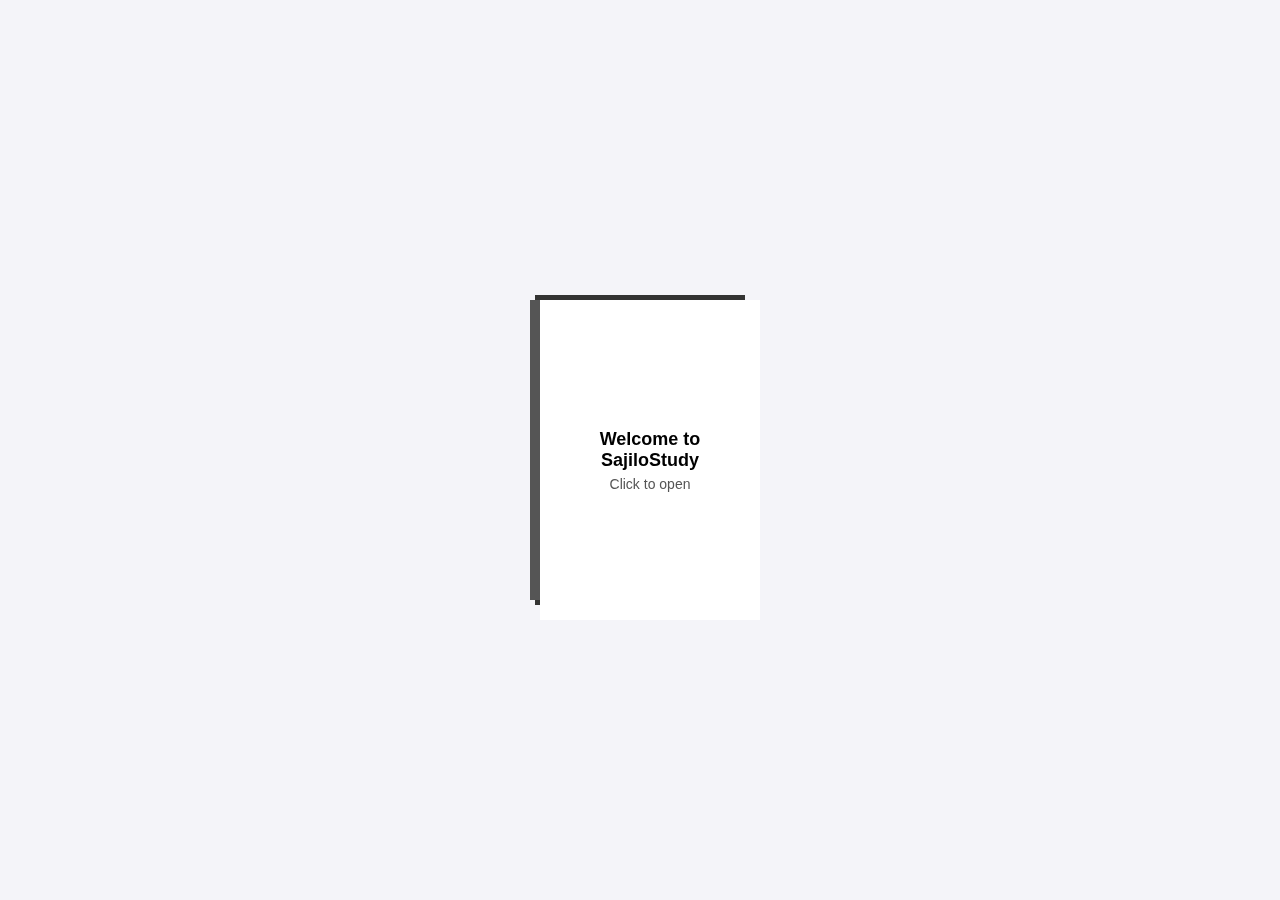
<file: index.html>
<!DOCTYPE html>
<html lang="en">
<head>
  <meta charset="UTF-8">
  <meta name="viewport" content="width=device-width, initial-scale=1.0">
  <title>SajiloStudy</title>
  <style>
    body {
      display: flex;
      justify-content: center;
      align-items: center;
      height: 100vh;
      margin: 0;
      background: #f4f4f9;
      font-family: Arial, sans-serif;
    }

    .book {
      width: 200px;
      height: 300px;
      background: linear-gradient(135deg, #8e44ad, #3498db);
      border: 5px solid #333;
      position: relative;
      perspective: 1000px;
      cursor: pointer;
    }

    .book-cover {
      width: 100%;
      height: 100%;
      background: #fff;
      position: absolute;
      backface-visibility: hidden;
      transform-origin: left;
      transition: transform 1s ease;
      display: flex;
      flex-direction: column;
      justify-content: center;
      align-items: center;
      text-align: center;
      padding: 10px;
    }

    .book-spine {
      width: 10px;
      height: 300px;
      background: #555;
      position: absolute;
      left: -10px;
      top: 0;
    }

    .book:hover .book-cover {
      transform: rotateY(-180deg);
    }

    .book-cover h1 {
      font-size: 18px;
      color: black;
      margin: 0;
    }

    .book-cover p {
      font-size: 14px;
      color: #555;
      margin: 5px 0 0;
    }
  </style>
</head>
<body>
  <div class="book" onclick="openBook()">
    <div class="book-spine"></div>
    <div class="book-cover">
      <h1>Welcome to SajiloStudy</h1>
      <p>Click to open</p>
    </div>
  </div>

  <script>
    function openBook() {
      setTimeout(() => {
        window.location.href = "about.html";
      }, 1000); // Matches the animation duration
    }
  </script>
</body>
</html>
</file>
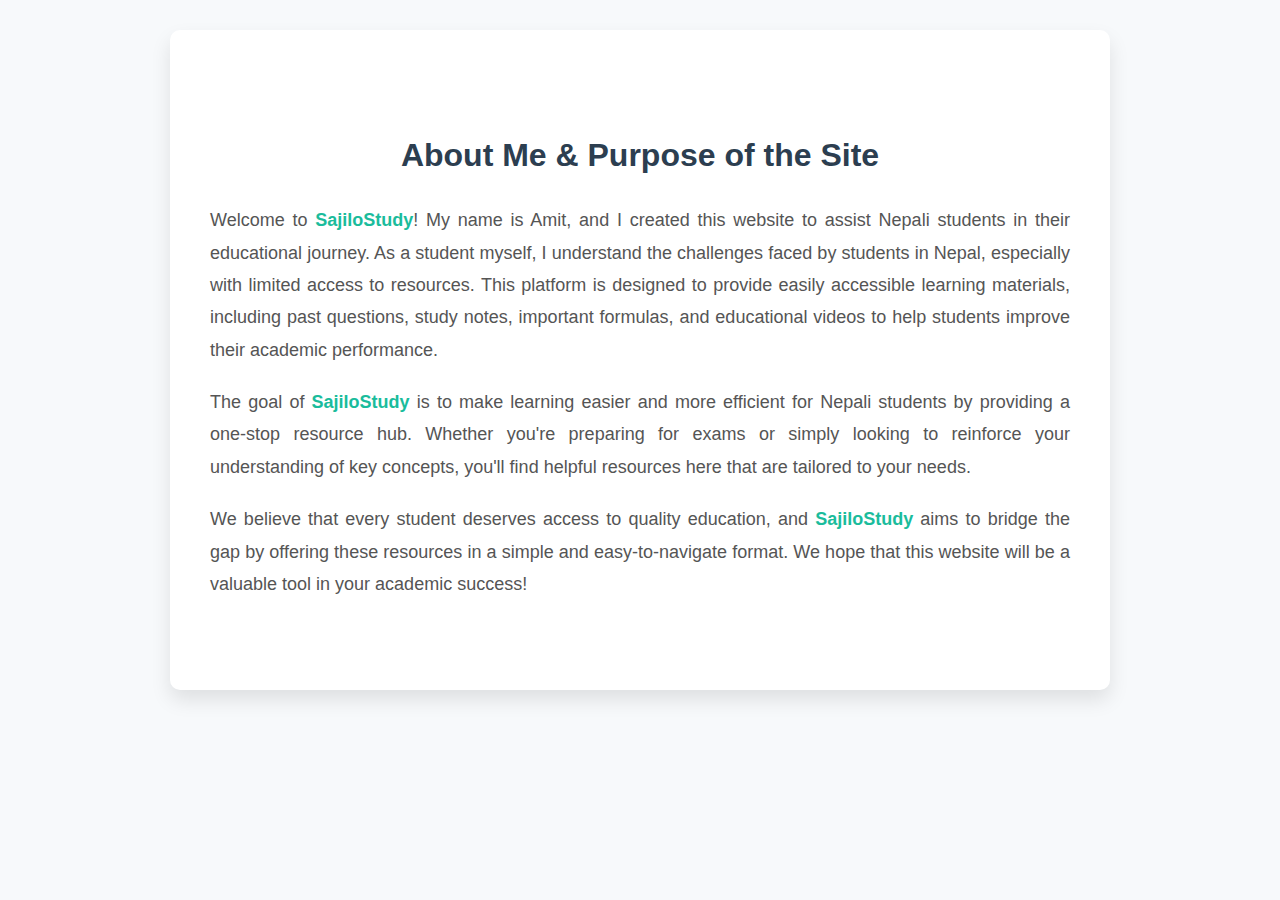
<file: about.html>
<!DOCTYPE html>
<html lang="en">
<head>
    <meta charset="UTF-8">
    <meta name="viewport" content="width=device-width, initial-scale=1.0">
    <link rel="stylesheet" href="styleabout.css">
    <link rel="icon" href="pictures and others\logo.ico" type="image/x-icon">
    <title>About</title>
</head>
<body>
    <section class="about">
        <div class="about-container">
            <h2>About Me & Purpose of the Site</h2>
            <p>Welcome to <strong>SajiloStudy</strong>! My name is Amit, and I created this website to assist Nepali students in their educational journey. As a student myself, I understand the challenges faced by students in Nepal, especially with limited access to resources. This platform is designed to provide easily accessible learning materials, including past questions, study notes, important formulas, and educational videos to help students improve their academic performance.</p>
            
            <p>The goal of <strong>SajiloStudy</strong> is to make learning easier and more efficient for Nepali students by providing a one-stop resource hub. Whether you're preparing for exams or simply looking to reinforce your understanding of key concepts, you'll find helpful resources here that are tailored to your needs.</p>
            
            <p>We believe that every student deserves access to quality education, and <strong>SajiloStudy</strong> aims to bridge the gap by offering these resources in a simple and easy-to-navigate format. We hope that this website will be a valuable tool in your academic success!</p>
        </div>
    </section>
</body>
</html>
</file>
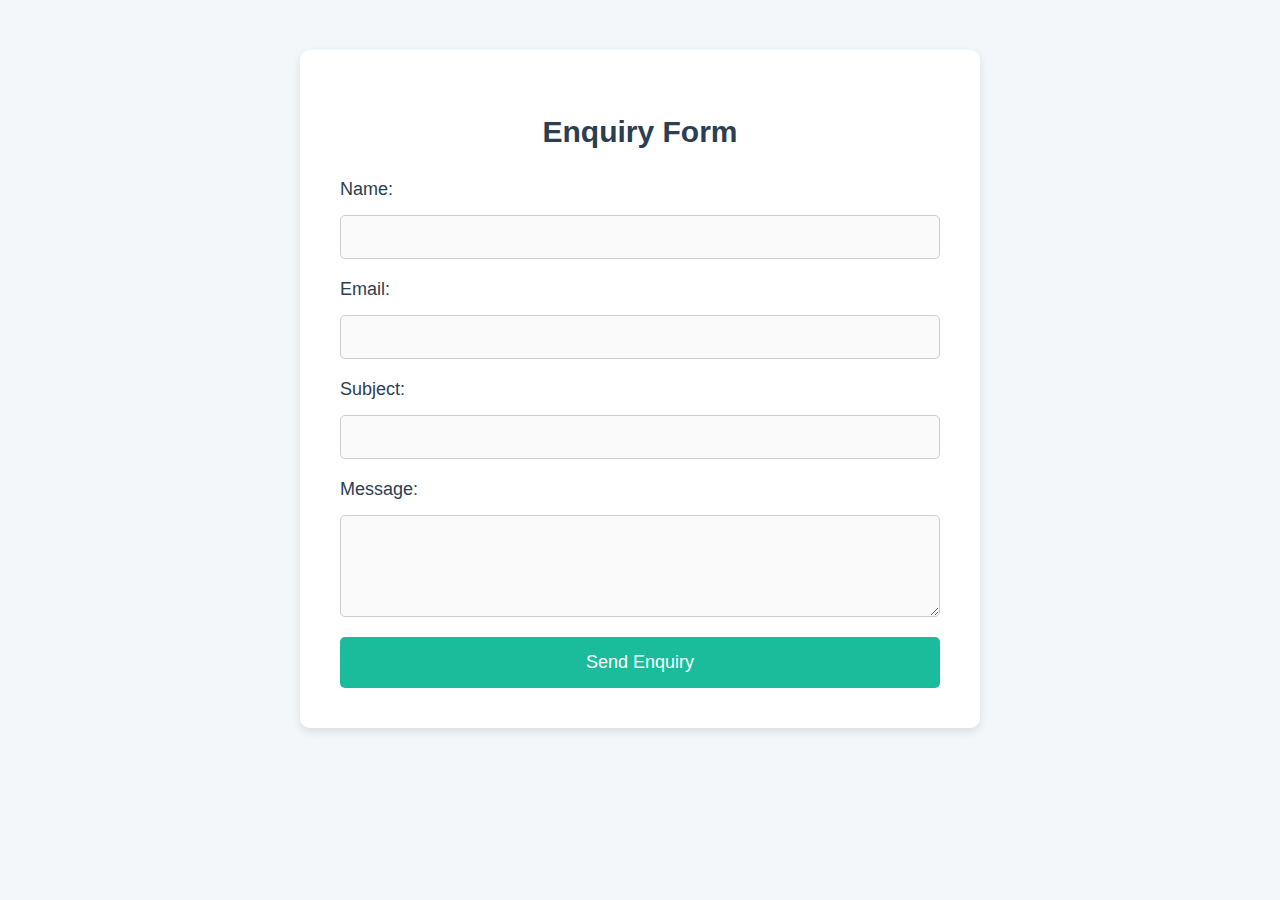
<file: enquiry.html>
<!DOCTYPE html>
<html lang="en">
<head>
    <meta charset="UTF-8">
    <meta name="viewport" content="width=device-width, initial-scale=1.0">
    <title>Enquiry Form</title>
    <link rel="icon" href="pictures and others\logo.ico" type="image/x-icon">
    <link rel="stylesheet" href="styleenquiry.css">
</head>
<body>

    <section class="enquiry-form">
        <h2>Enquiry Form</h2>
        <form action="enquiry.php" method="POST">
            <label for="name">Name:</label>
            <input type="text" id="name" name="name" required>

            <label for="email">Email:</label>
            <input type="email" id="email" name="email" required>

            <label for="subject">Subject:</label>
            <input type="text" id="subject" name="subject" required>

            <label for="message">Message:</label>
            <textarea id="message" name="message" rows="4" required></textarea>

            <button type="submit">Send Enquiry</button>
        </form>
    </section>

</body>
</html>
</file>
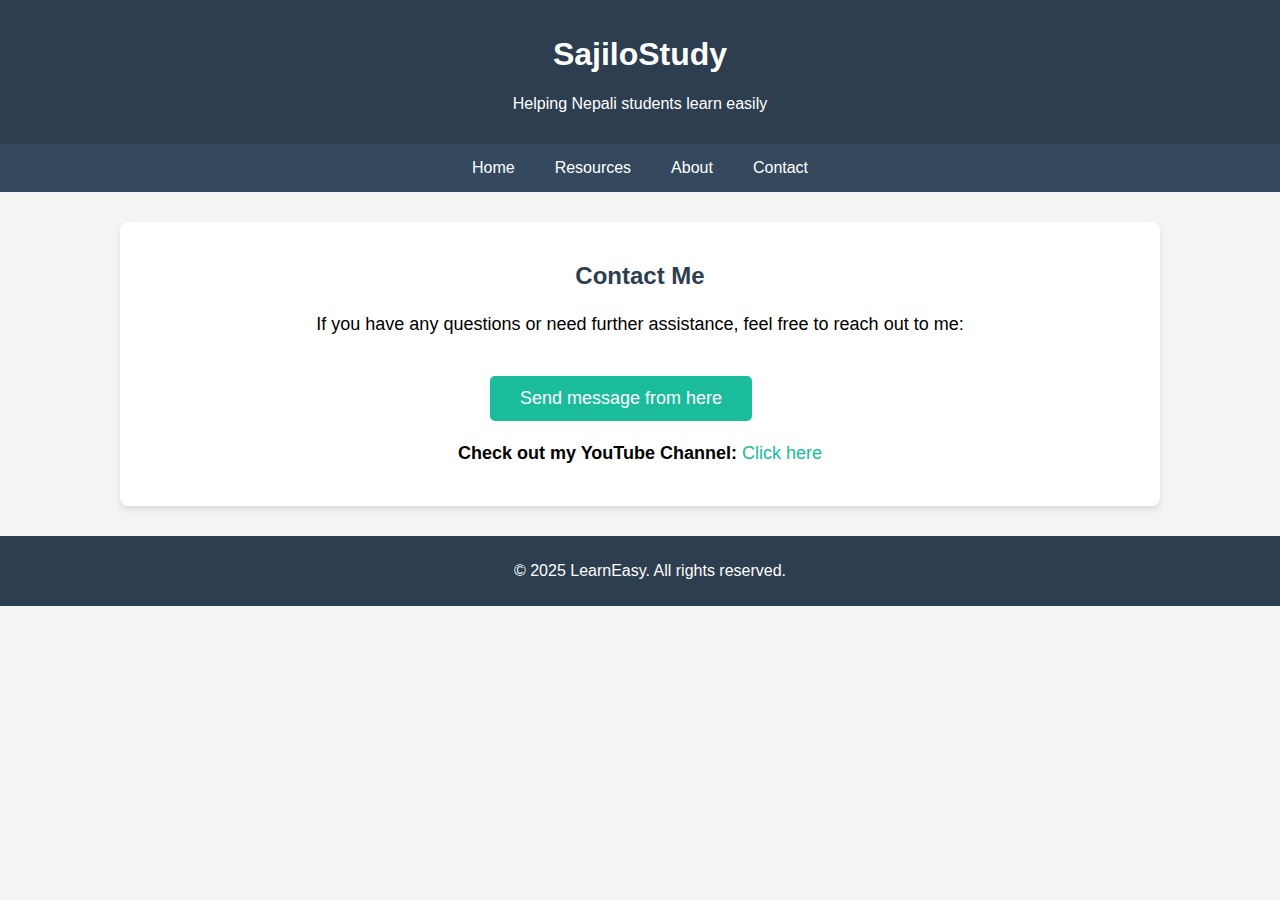
<file: home.html>
<!DOCTYPE html>
<html lang="en">
<head>
    <meta charset="UTF-8">
    <meta name="viewport" content="width=device-width, initial-scale=1.0">
    <link rel="icon" href="pictures and others\logo.ico" type="image/x-icon">
    <link rel="stylesheet" href="style.css">
    <title>SajiloStudy</title>
</head>
<body>
    <header>
        <h1>SajiloStudy</h1>
        <p>Helping Nepali students learn easily</p>
      </header>
    
      <!-- Navigation Bar -->
      <nav>
        <ul>
          <li><a href="#">Home</a></li>
          <li ><a href="#">Resources</a>
            <ul id="submenuResource">
              <li><a href="#">Past Questions</a></li>
              <li><a href="#">Notes</a></li>
              <li><a href="#">Important Formulas</a></li>
              <li><a href="#">Videos</a></li>
            </ul>
          </li>
          <li><a href="about.html">About</a></li>
          <li><a href="#contact">Contact</a></li>
        </ul>
      </nav>
    
      <!-- Main Content Section -->

     <!-- Contact Section -->
<section class="contact">
    <h2>Contact Me</h2>
    <p>If you have any questions or need further assistance, feel free to reach out to me:</p>
    
 <a id="messagelink" href="enquiry.html">Send message from here</a>
  
    <!-- YouTube Channel -->
    <p><strong>Check out my YouTube Channel:</strong> <a href="https://www.youtube.com/@SajiloStudy" target="_blank">Click here</a></p>
  </section>
  
      <!-- Footer Section -->
      <div class="footer">
        <p>&copy; 2025 LearnEasy. All rights reserved.</p>
      </div>
    
</body>
</html>
</file>
<file: styleabout.css>
/* General Styles */
body {
    font-family: 'Arial', sans-serif;
    background-color: #f7f9fb;
    margin: 0;
    padding: 0;
    color: #34495e;
}

h2 {
    font-size: 32px;
    color: #2c3e50;
    margin-bottom: 20px;
    text-align: center;
    font-weight: 600;
}

/* About Section */
.about {
    background-color: #ffffff;
    padding: 50px 20px;
    box-shadow: 0px 10px 20px rgba(0, 0, 0, 0.1);
    border-radius: 10px;
    margin: 30px auto;
    max-width: 900px;
    text-align: justify;
    line-height: 1.8;
}

.about-container {
    padding: 20px;
}

/* Paragraph Styles */
.about p {
    font-size: 18px;
    color: #555;
    margin-bottom: 20px;
    text-align: justify;
}

/* Strong text within paragraph */
.about p strong {
    color: #1abc9c;
    font-weight: bold;
}

/* Adding a 'read more' style button (optional for future use) */
.read-more-btn {
    display: inline-block;
    background-color: #1abc9c;
    color: #fff;
    padding: 10px 20px;
    text-decoration: none;
    border-radius: 5px;
    font-weight: bold;
    transition: background-color 0.3s ease;
    margin-top: 20px;
    text-align: center;
}

.read-more-btn:hover {
    background-color: #16a085;
}

/* For smaller devices (mobile-first responsiveness) */
@media (max-width: 600px) {
    .about {
        padding: 20px;
        margin: 20px 10px;
    }

    h2 {
        font-size: 28px;
    }

    .about p {
        font-size: 16px;
    }
}
</file>
<file: styleenquiry.css>
/* General body styles */
body {
    font-family: 'Arial', sans-serif;
    background-color: #f4f7fa;
    margin: 0;
    padding: 0;
    color: #34495e;
}

/* Enquiry Form Section */
.enquiry-form {
    background-color: #ffffff;
    width: 100%;
    max-width: 600px;
    margin: 50px auto;
    padding: 40px;
    border-radius: 10px;
    box-shadow: 0 4px 10px rgba(0, 0, 0, 0.1);
}

/* Title for the Enquiry Form */
.enquiry-form h2 {
    text-align: center;
    color: #2c3e50;
    font-size: 30px;
    margin-bottom: 30px;
}

/* Form Elements */
.enquiry-form form {
    display: flex;
    flex-direction: column;
}

/* Input and Textarea Styling */
.enquiry-form input,
.enquiry-form textarea {
    font-size: 16px;
    padding: 12px;
    margin: 10px 0 20px 0;
    border: 1px solid #ccc;
    border-radius: 5px;
    background-color: #fafafa;
    transition: border-color 0.3s ease;
}

/* Focus effect on inputs */
.enquiry-form input:focus,
.enquiry-form textarea:focus {
    border-color: #1abc9c;
    outline: none;
}

/* Label Styling */
.enquiry-form label {
    font-size: 18px;
    color: #2c3e50;
    margin-bottom: 5px;
}

/* Button Styling */
.enquiry-form button {
    background-color: #1abc9c;
    color: white;
    font-size: 18px;
    padding: 15px;
    border: none;
    border-radius: 5px;
    cursor: pointer;
    transition: background-color 0.3s ease;
    text-align: center;
}

/* Button Hover Effect */
.enquiry-form button:hover {
    background-color: #16a085;
}

/* Button Disabled State */
.enquiry-form button:disabled {
    background-color: #ccc;
    cursor: not-allowed;
}

/* Responsive Design (Mobile-Friendly) */
@media (max-width: 600px) {
    .enquiry-form {
        padding: 20px;
        margin: 20px 10px;
    }

    .enquiry-form h2 {
        font-size: 24px;
    }

    .enquiry-form input,
    .enquiry-form textarea {
        font-size: 14px;
        padding: 10px;
    }

    .enquiry-form button {
        font-size: 16px;
        padding: 12px;
    }
}
</file>
<file: style.css>
/* Basic styles for the website */
body {
    font-family: Arial, sans-serif;
    margin: 0;
    padding: 0;
    background-color: #f4f4f4;
  }
  
  header {
    background-color: #2c3e50;
    color: white;
    padding: 15px;
    text-align: center;
  }
  
  /* Navigation bar styles */
  nav {
    background-color: #34495e;
    overflow: hidden;
  }
  
  nav ul {
    list-style-type: none;
    margin: 0;
    padding: 0;
    display: flex;
    justify-content: center;
  }
  
  nav ul li {
    position: relative;
    display: inline-block;
    padding: 15px 20px;
  }
  
  nav ul li a {
    color: white;
    text-decoration: none;
    font-size: 16px;
  }
  
  nav ul li:hover {
    background-color: #1abc9c;
  }
  
  /* Submenu styles */
  nav ul li ul {
    display: none;
    position: absolute;
    top: 50px; /* Adjusts the vertical position of the submenu */
    left: 0;
    background-color: #34495e;
    min-width: 180px;
    border-radius: 5px;
    box-shadow: 0px 8px 16px rgba(0, 0, 0, 0.2);
  }
  
  /* Show the submenu on hover */
  nav ul li:hover > ul {
    display: block;
  }
  
  nav ul li ul li {
    display: block;
  }
  
  nav ul li ul li a {
    padding: 12px 16px;
    color: white;
  }
  
  nav ul li ul li a:hover {
    background-color: #1abc9c;
  }
  
  /* Main content section */
  .content {
    max-width: 1000px;
    margin: 30px auto;
    padding: 20px;
    background-color: white;
    box-shadow: 0px 4px 6px rgba(0, 0, 0, 0.1);
    border-radius: 8px;
  }
  
  .content h2 {
    text-align: center;
    color: #2c3e50;
  }
  
  .content p {
    font-size: 18px;
    line-height: 1.6;
  }
  
  /* Footer section */
  .footer {
    background-color: #2c3e50;
    color: white;
    text-align: center;
    padding: 10px;
    position: absolute;
    width: 100%;
  }
  /* Contact Section Styles */
.contact {
    background-color: white;
    padding: 20px;
    margin: 30px auto;
    max-width: 1000px;
    box-shadow: 0px 4px 6px rgba(0, 0, 0, 0.1);
    border-radius: 8px;
  }
  
  .contact h2 {
    text-align: center;
    color: #2c3e50;
    font-size: 24px;
  }
  
  .contact p {
    font-size: 18px;
    line-height: 1.6;
    text-align: center;
  }
  
  .contact a {
    color: #1abc9c;
    text-decoration: none;
  }
  
  .contact a:hover {
    text-decoration: underline;
  }
  
  #messagelink {
    display: inline-block; /* Make the link behave like a button */
    background-color: #1abc9c;
    color: white;
    padding: 12px 30px;
    font-size: 18px;
    text-decoration: none;
    border-radius: 5px;
    margin-top: 20px;
    margin-left: 35%;
    transition: background-color 0.3s ease;
}

/* Hover effect on the message link */
#messagelink:hover {
    background-color: #16a085;
}

/* Responsiveness for mobile */
@media (max-width: 600px) {
    .contact {
        padding: 20px;
        margin: 20px;
    }

    .contact h2 {
        font-size: 28px;
    }

    .contact p {
        font-size: 16px;
    }

    #messagelink {
        font-size: 16px;
        padding: 10px 20px;
    }
}
</file>
